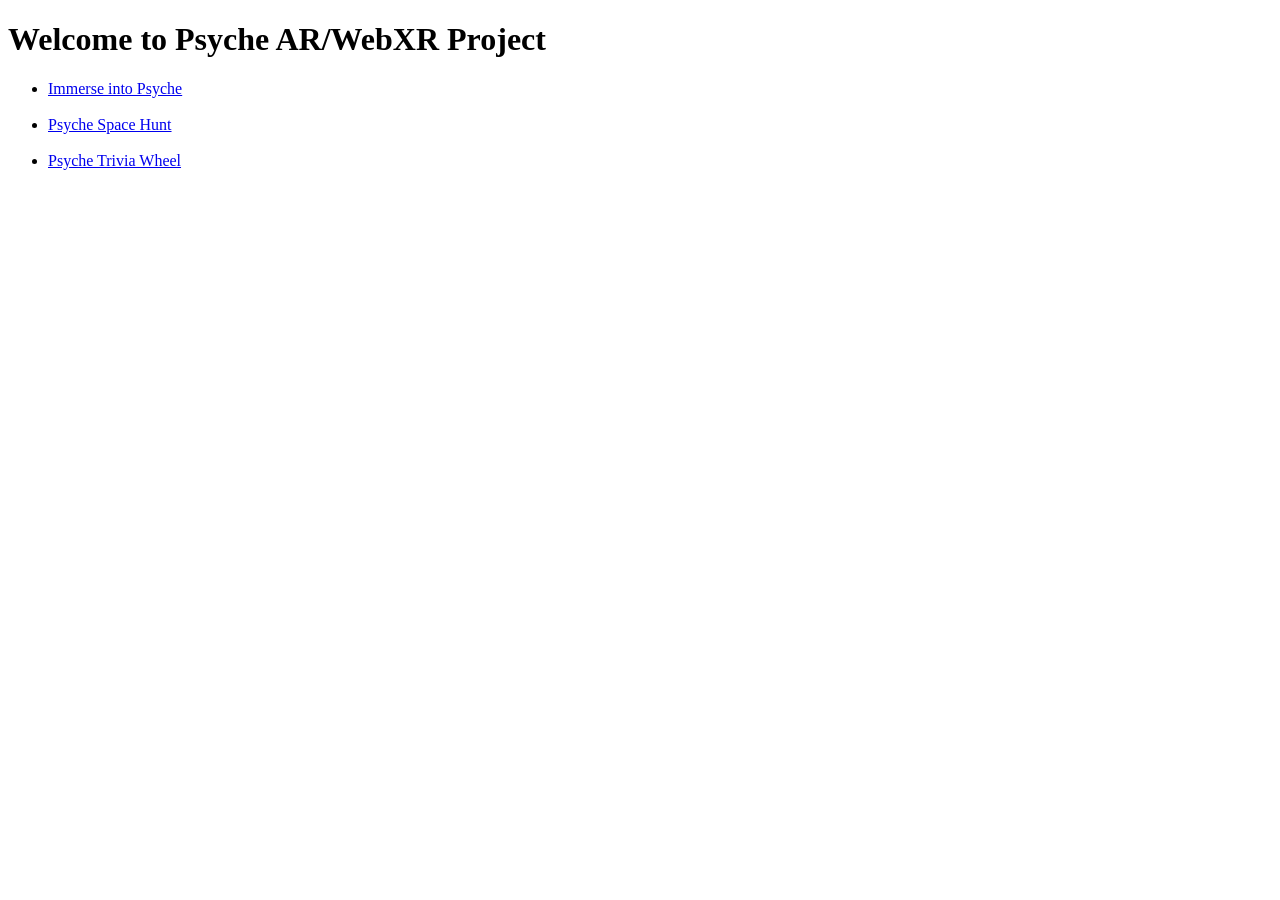
<file: index.html>
<!DOCTYPE html>
<html>
<head>
  <title>iridium_18c_ar_xr-vcu</title>
</head>
<body style="background-color: #fff;">
  <h1>Welcome to Psyche AR/WebXR Project</h1>
  <ul>
    <li>
      <a href="immerse_into_psyche/" >Immerse into Psyche</a>
    </li><br>
    <li>
      <a href="psyche_space_hunt/" >Psyche Space Hunt</a>
    </li><br>
    <li>
      <a href="psyche_trivia_wheel/" >Psyche Trivia Wheel</a>
    </li><br>
  </ul>
</body>
</html>
</file>
